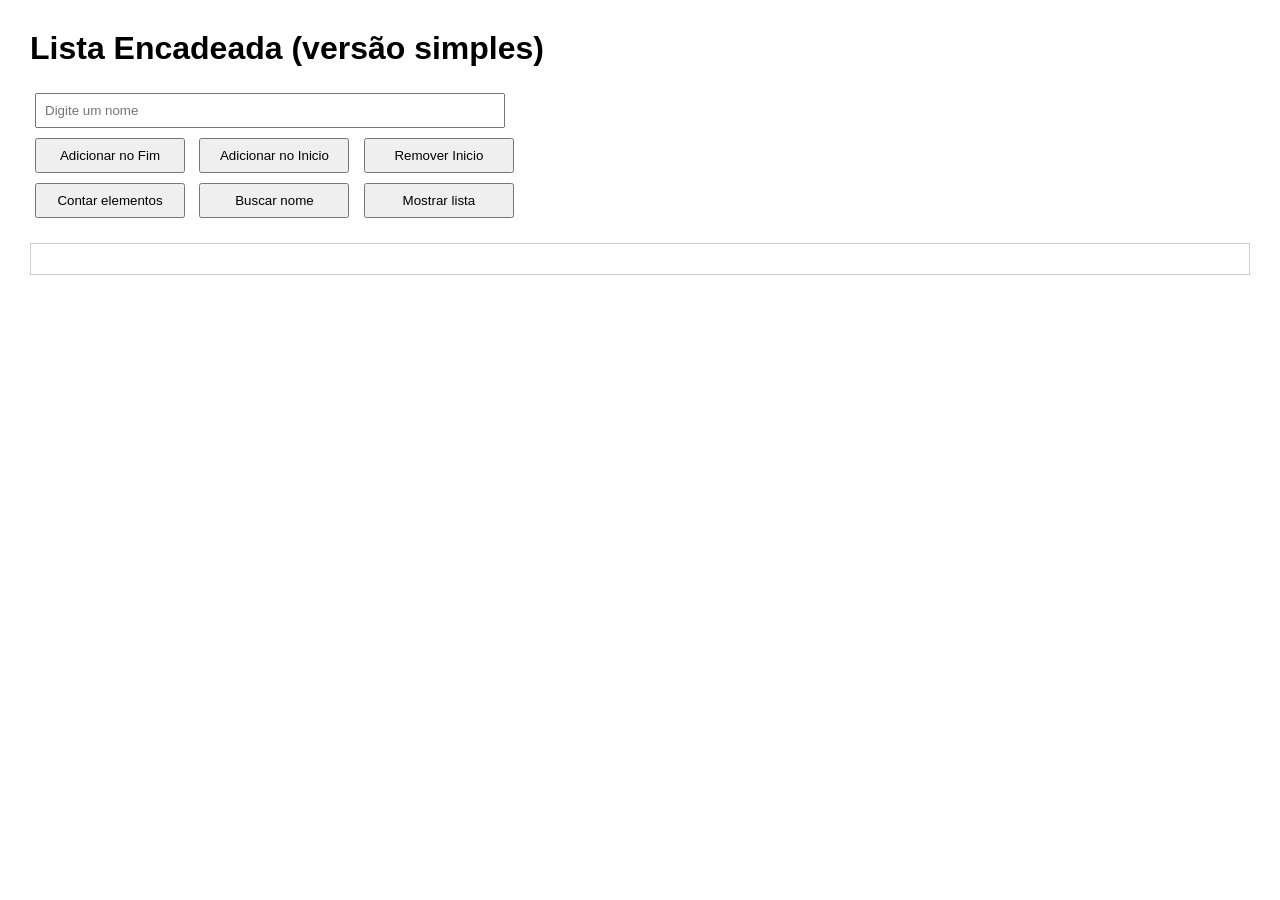
<file: 1º/listas/index.html>
<!DOCTYPE html>
<html lang="en">
<head>
    <meta charset="UTF-8">
    <meta name="viewport" content="width=device-width, initial-scale=1.0">
    <title>Lista Encadeada Simples</title>
    <script defer src="./script.js"></script>
    <link rel="stylesheet" href="./style.css">
</head>
<body>
    
    <h1>Lista Encadeada (versão simples)</h1>

    <input type="text" id="nome" placeholder="Digite um nome">
    <br>
    <button onclick="adicionarFim()">Adicionar no Fim</button>
    <button onclick="adicionarInicio()">Adicionar no Inicio</button>
    <button onclick="removerInicio()">Remover Inicio</button>
    <br>
    <button onclick="contar()">Contar elementos</button>
    <button onclick="buscar()">Buscar nome</button>
    <button onclick="mostrar()">Mostrar lista</button>

    <div id="saida"></div>
</body>
</html>
</file>
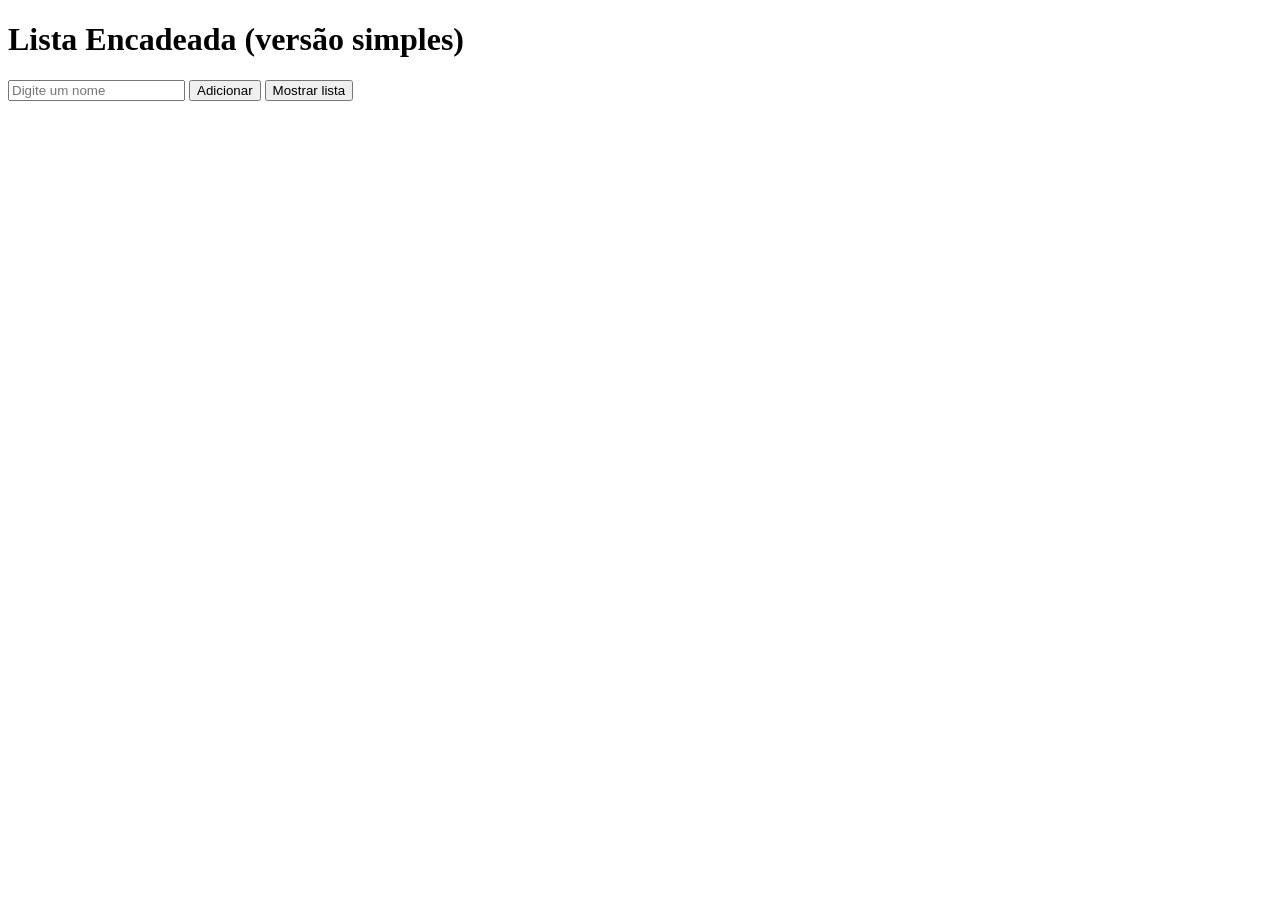
<file: 1º/teste-listas/index.html>
<!DOCTYPE html>
<html lang="en">
<head>
    <meta charset="UTF-8">
    <meta name="viewport" content="width=device-width, initial-scale=1.0">
    <title>Lista Encadeada Simples</title>
    <script defer src="./script.js"></script>
</head>
<body>
    
    <h1>Lista Encadeada (versão simples)</h1>

    <input type="text" id="nome" placeholder="Digite um nome">
    <button onclick="adicionar()">Adicionar</button>
    <button onclick="mostrar()">Mostrar lista</button>

    <div id="saida"></div>
</body>
</html>
</file>
<file: 1º/listas/style.css>
body {
    font-family: Arial;
    margin: 30px;
}

button {
    width: 150px;
}

input {
    width: 450px;
}

button, input {
    margin: 5px;
    padding: 8px;
}

#saida {
    margin-top: 20px;
    padding: 15px;
    border: 1px solid #ccc
}
</file>
